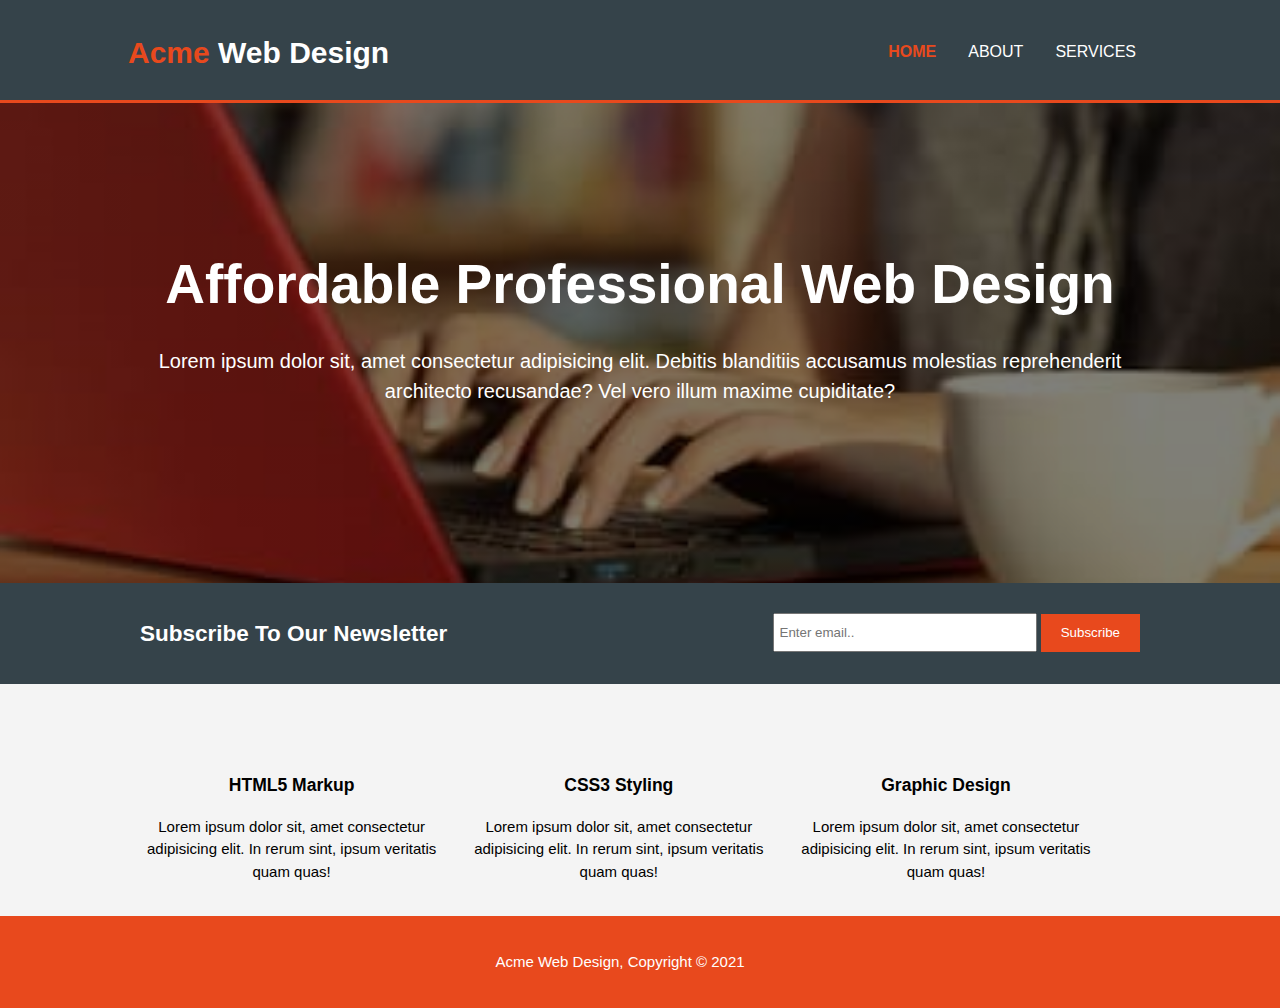
<file: index.html>
<!DOCTYPE html>
<html lang="en">
<head>
    <meta charset="UTF-8">
    <meta name="viewport" content="width=device-width, initial-scale=1.0">
    <meta name="description" content="Affordable and Professional Web Design">
    <meta name="author" content="Adenike Salau">
    <link rel="stylesheet" href="https://cdnjs.cloudflare.com/ajax/libs/font-awesome/5.15.2/css/all.min.css" integrity="sha512-HK5fgLBL+xu6dm/Ii3z4xhlSUyZgTT9tuc/hSrtw6uzJOvgRr2a9jyxxT1ely+B+xFAmJKVSTbpM/CuL7qxO8w==" crossorigin="anonymous" />
    <link rel="stylesheet" href="css/style.css">
    <title>Acme | Home</title>
</head>
<body>
    <header>
        <div class="container">
            <div id="branding">
                <h1 class="logo"><span class="highlight">Acme</span>  Web Design</h1>
            </div>
            <nav>
                <ul>
                    <li class="current"><a href="index.html">Home</a></li>
                    <li><a href="about.html">About</a></li>
                    <li><a href="services.html">Services</a></li>
                </ul>
            </nav>
        </div>
    </header>

    <section id="showcase">
        <div class="container">
            <h2>Affordable Professional Web Design</h2>
            <p>
                Lorem ipsum dolor sit, amet consectetur adipisicing elit. Debitis blanditiis accusamus molestias reprehenderit architecto recusandae? Vel vero illum maxime cupiditate?
            </p>
        </div>
    </section>

    <section id="newsletter">
        <div class="container">
            <h2>Subscribe To Our Newsletter</h2>
            <form>
                <input type="email" name="" id="" placeholder="Enter email..">
                <button type="submit" class="button-1">Subscribe</button>
            </form>

        </div>
    </section>

    <section id="boxes">
        <div class="container">
            <div class="box">
                <p>
                    <i class="fab fa-html5 fa-4x"></i>
                </p>
                <h3>HTML5 Markup</h3>
                <p>
                    Lorem ipsum dolor sit, amet consectetur adipisicing elit. In rerum sint, ipsum veritatis quam quas!
                </p>
            </div>

            <div class="box">
                <p>
                    <i class="fab fa-css3 fa-4x"></i>
                </p>
                <h3>CSS3 Styling</h3>
                <p>
                    Lorem ipsum dolor sit, amet consectetur adipisicing elit. In rerum sint, ipsum veritatis quam quas!
                </p>
            </div>

            <div class="box">
                <p>
                    <i class="fas fa-laptop fa-4x"></i>
                </p>
                <h3>Graphic Design</h3>
                <p>
                    Lorem ipsum dolor sit, amet consectetur adipisicing elit. In rerum sint, ipsum veritatis quam quas!
                </p>
            </div>
        </div>
    </section>

    <footer>
        <p>Acme Web Design, Copyright &copy; 2021</p>
    </footer>
</body>
</html>
</file>
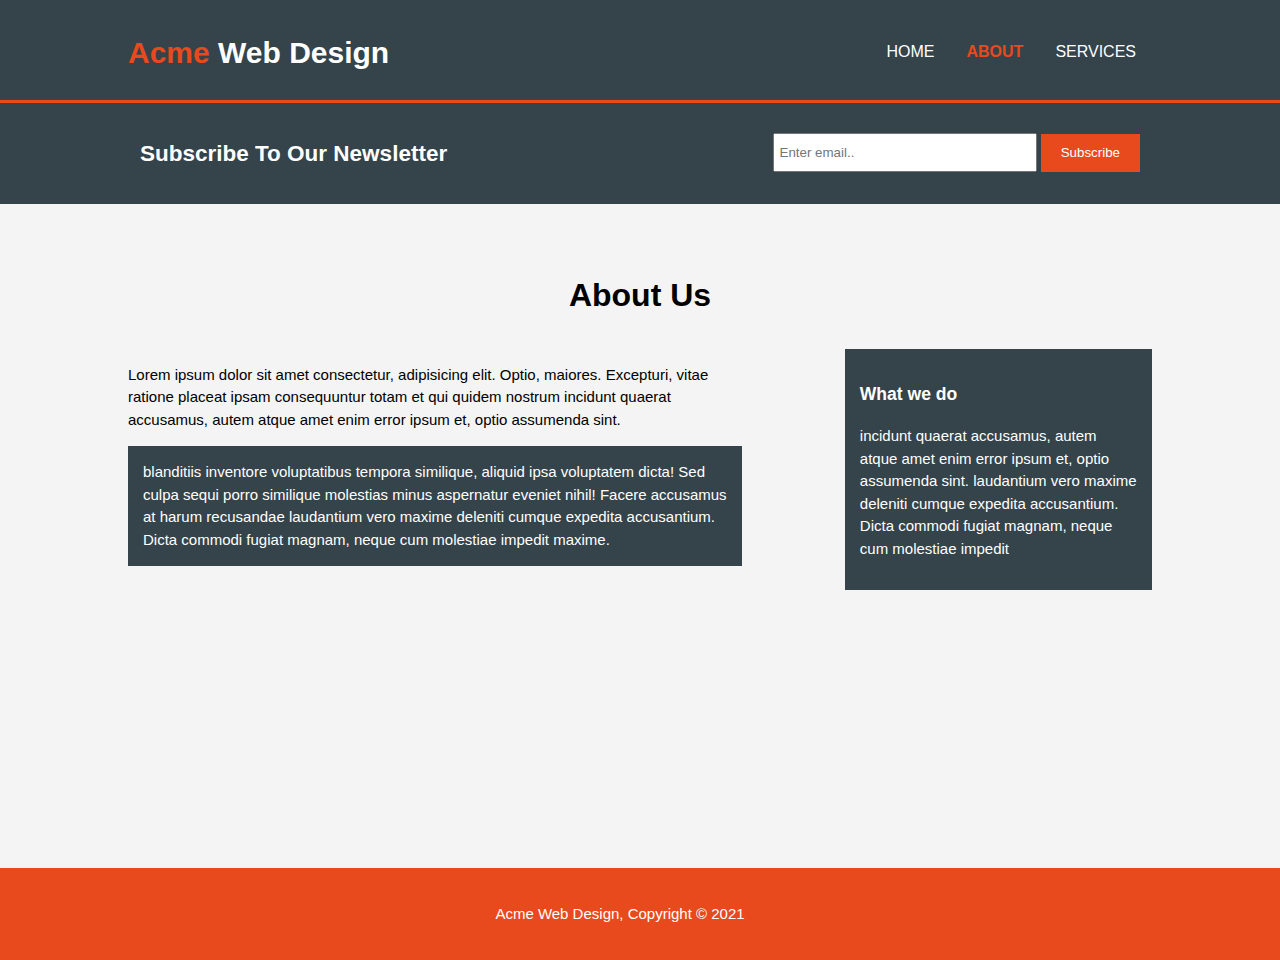
<file: about.html>
<!DOCTYPE html>
<html lang="en">
<head>
    <meta charset="UTF-8">
    <meta name="viewport" content="width=device-width, initial-scale=1.0">
    <meta name="description" content="Affordable and Professional Web Design">
    <link rel="stylesheet" href="css/style.css">
    <title>Acme | About</title>
</head>
<body>
    <header>
        <div class="container">
            <div id="branding">
                <h1 class="logo"><span class="highlight">Acme</span>  Web Design</h1>
            </div>
            <nav>
                <ul>
                    <li><a href="index.html">Home</a></li>
                    <li class="current"><a href="about.html">About</a></li>
                    <li><a href="services.html">Services</a></li>
                </ul>
            </nav>
        </div>
    </header>

    <section id="newsletter">
        <div class="container">
            <h2>Subscribe To Our Newsletter</h2>
            <form>
                <input type="email" name="" id="" placeholder="Enter email..">
                <button type="submit" class="button-1">Subscribe</button>
            </form>

        </div>
    </section>

    <section id="main">
        <div class="container">
            <h2 class="page-title">About Us</h2>
           <article id="main-col">
               
               <p>
                   Lorem ipsum dolor sit amet consectetur, adipisicing elit. Optio, maiores. Excepturi, vitae ratione placeat ipsam consequuntur totam et qui quidem nostrum 
                   incidunt quaerat accusamus, autem atque amet enim error ipsum et, optio assumenda sint.
               </p>
               <p class="dark">
                    blanditiis inventore voluptatibus tempora similique, aliquid ipsa voluptatem dicta! Sed culpa sequi porro similique molestias minus aspernatur eveniet nihil!
                    Facere accusamus at harum recusandae laudantium vero maxime deleniti cumque expedita accusantium. Dicta commodi fugiat magnam, neque cum molestiae impedit maxime. 
               </p>
           </article>

           <aside id="sidebar">
               <div class="dark">
                    <h3>What we do</h3>
                    <p>
                        incidunt quaerat accusamus, autem atque amet enim error ipsum et, optio assumenda sint. laudantium vero maxime deleniti cumque expedita accusantium. Dicta commodi fugiat magnam, neque cum molestiae impedit
                    </p> 
               </div>
               
           </aside>
        </div>
    </section>

    <footer>
        <p>Acme Web Design, Copyright &copy; 2021</p>
    </footer>
</body>
</html>
</file>
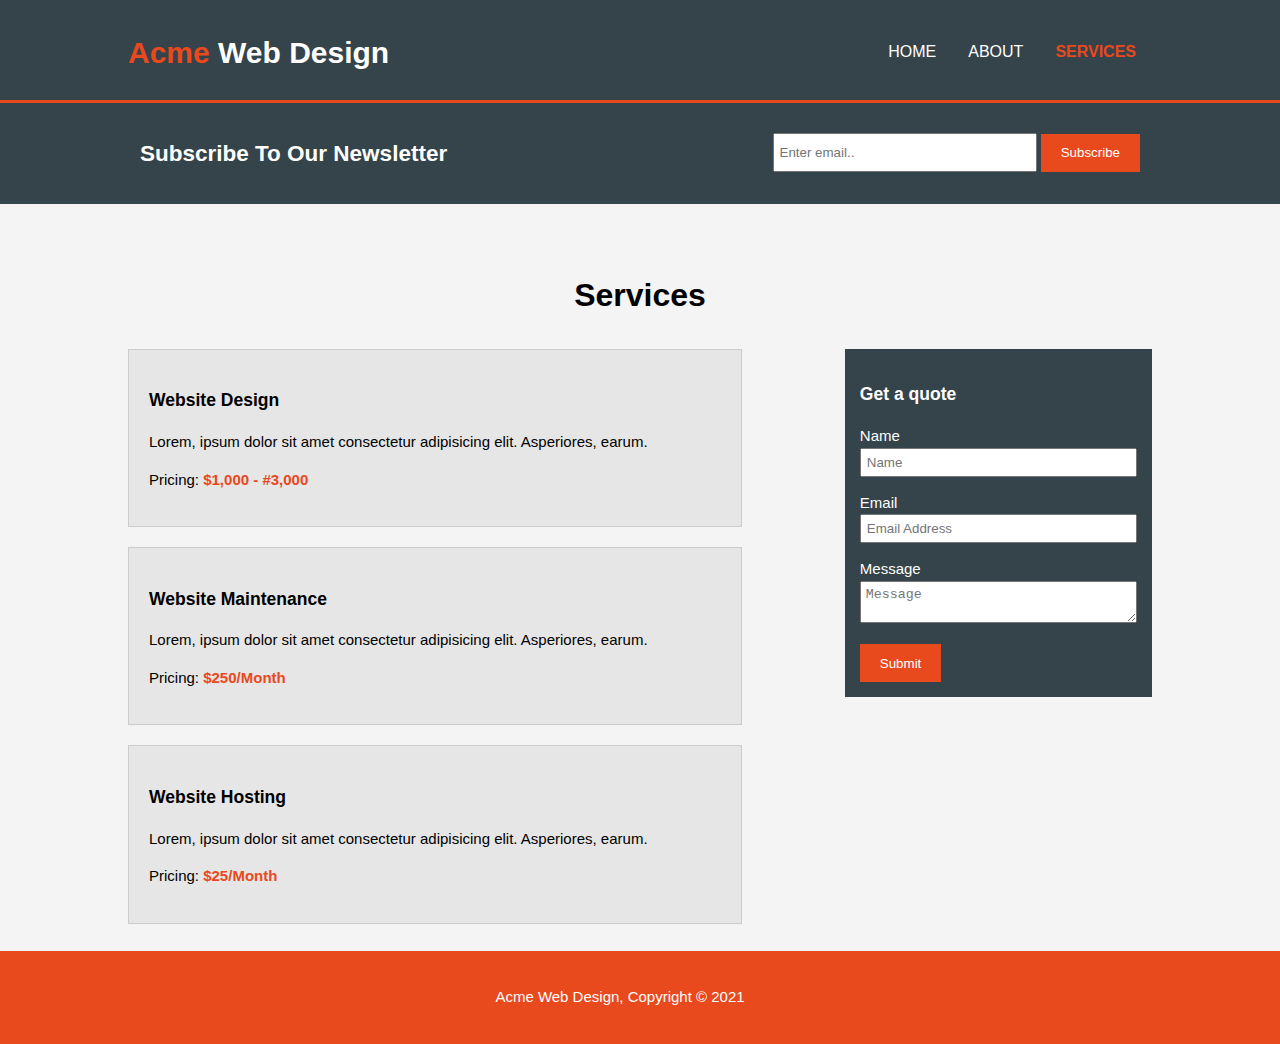
<file: services.html>
<!DOCTYPE html>
<html lang="en">
<head>
    <meta charset="UTF-8">
    <meta name="viewport" content="width=device-width, initial-scale=1.0">
    <meta name="description" content="Affordable and Professional Web Design">
    <link rel="stylesheet" href="css/style.css">
    <title>Acme | Services</title>
</head>
<body>
    <header>
        <div class="container">
            <div id="branding">
                <h1 class="logo"><span class="highlight">Acme</span>  Web Design</h1>
            </div>
            <nav>
                <ul>
                    <li><a href="index.html">Home</a></li>
                    <li><a href="about.html">About</a></li>
                    <li class="current"><a href="services.html">Services</a></li>
                </ul>
            </nav>
        </div>
    </header>

    <section id="newsletter">
        <div class="container">
            <h2>Subscribe To Our Newsletter</h2>
            <form>
                <input type="email" name="" id="" placeholder="Enter email..">
                <button type="submit" class="button-1">Subscribe</button>
            </form>

        </div>
    </section>

    <section id="main">
        <div class="container">
            <h2 class="page-title">Services</h2>
           <article id="main-col">
               
               <ul id="services">
                   <li>
                       <h3>Website Design</h3>
                       <p>Lorem, ipsum dolor sit amet consectetur adipisicing elit. Asperiores, earum.</p>
                       <p>Pricing: <strong>$1,000 - #3,000</strong></p>
                    </li>
                    <li>
                        <h3>Website Maintenance</h3>
                        <p>Lorem, ipsum dolor sit amet consectetur adipisicing elit. Asperiores, earum.</p>
                        <p>Pricing: <strong>$250/Month</strong></p>
                    </li>
                    <li>
                        <h3>Website Hosting</h3>
                        <p>Lorem, ipsum dolor sit amet consectetur adipisicing elit. Asperiores, earum.</p>
                        <p>Pricing: <strong>$25/Month</strong></p>
                    </li>
               </ul>
           </article>

           <aside id="sidebar">
               <div class="dark">
                    <h3>Get a quote</h3>
                    <form action="" class="quote">
                        <div class="form-control">
                            <label for="">Name</label>
                            <input type="text" placeholder="Name">
                        </div>
                        <div class="form-control">
                            <label for="">Email</label>
                            <input type="email" placeholder="Email Address">
                        </div>
                        <div class="form-control">
                            <label for="">Message</label>
                            <textarea placeholder="Message"></textarea>
                        </div>

                        <button class="button-1">Submit</button>
                    </form> 
               </div>
               
           </aside>
        </div>
    </section>

    <footer>
        <p>Acme Web Design, Copyright &copy; 2021</p>
    </footer>
</body>
</html>
</file>
<file: css/style.css>
body {
    font: 15px/1.5 Arial, Helvetica, sans-serif;
    padding: 0;
    margin: 0;
    background: #f4f4f4;
    min-height: 100vh;
    padding-bottom: 60px;
    position: relative;
}

/* Global */
.container {
    width: 80%;
    margin: auto;
    overflow: hidden;
}

ul {
    margin: 0;
    padding: 0;
}

.button-1 {
    height: 38px;
    background: #e8491d;
    border: 0;
    padding: 0 20px;
    color: #fff;
}

.button-1:focus {
    outline: none;
}

.button-1:hover {
    background: #fff;
    color: #e8491d;
    cursor: pointer;
}

.dark {
    background: #35434a;
    color: #fff;
    /* margin: 10px auto; */
    padding: 15px;
}

input:focus,
textarea:focus {
    outline: 1px solid #e8491d;
}

textarea {
    resize: vertical;
}

/* header */
header {
    background: #35434a;
    color: #fff;
    padding-top: 30px;
    min-height: 70px;
    border-bottom: 3px solid #e8491d;
}

header a {
    color: #fff;
    text-decoration: none;
    text-transform: uppercase;
    font-size: 16px;
}

section {
    padding: 40px 0;
}

header li {
    float: left;
    display: inline;
    margin: 0 16px 0 16px;
}

header #branding {
    float: left;
}

header #branding h1 {
    margin: 0;
} 

header nav {
    float: right;
    margin-top: 10px;
}

header .highlight,
header .current a {
    color: #e8491d;
    font-weight: bold;
}

header a:hover {
    color: #ccc;
    font-weight: bold;
}

/* Showcase */
#showcase {
    min-height: 400px;
    background: linear-gradient(rgba(0,0,0,.5),rgba(0,0,0,.5)), url("../images/close-girl-hands-writing-red-typing.jpg") no-repeat center;
    background-size: cover;
    text-align: center;
    color: #fff;
}

#showcase h2 {
    margin-top: 100px;
    font-size: 55px;
    margin-bottom: 10px;
}

#showcase p {
    font-size: 20px;
}
/* Newsletter */
#newsletter {
    padding: 15px;
    color: #fff;
    background: #35434a;
}

#newsletter h2 {
    float: left;
}

#newsletter form {
    float: right;
    margin-top: 15px;
}

#newsletter input[type='email'] {
    padding: 5px;
    height: 25px;
    width: 250px;
}

/* boxes */
#boxes {
    margin-top: 20px;
}

.box {
    float: left; 
    padding: 10px;
    text-align: center;
    width: 30%;
}

#boxes .box i,
strong {
    /* width: 90px; */
    color: #e8491d;
}


/* sidebar */
aside#sidebar {
    float: right;
    width: 30%;
}

aside#sidebar .form-control {
    margin-bottom: 15px;
}

aside#sidebar .quote input,
aside#sidebar .quote textarea {
    width: 100%;
    padding: 5px;
    box-sizing: border-box;
}

article#main-col {
    float: left;
    width: 60%;
}

h2.page-title {
    font-size: 2rem;
    text-align: center;
    margin-bottom: 30px;
}

/* Services */
ul#services li {
    background: #e6e6e6;
    border: 1px solid #ccc;
    margin-bottom: 20px;
    list-style: none;
    padding: 20px;
}

/* footer */
footer {
    background: #e8491d;
    color: #fff;
    margin-top: 20px;
    padding: 20px;
    text-align: center;
    position: absolute;
    bottom: 0;
    right: 0;
    width: 100%;
}


/* Media query */
@media(max-width: 768px) {
    .dark {
        margin: 10px auto;
    }

    header #branding,
    header nav,
    header nav li,
    #newsletter h2,
    #newsletter form,
    #boxes .box,
    article#main-col,
    aside#sidebar {
        float: none;
        text-align: center;
        width: 100%;
    }

    header {
        padding-bottom: 20px;
    }

    #showcase h1 {
        margin-top: 40px;
    }

    #showcase h2 {
        font-size: 50px;
    }

    #newsletter button,
    aside#sidebar .quote button {
        display: block;
        width: 100%;
    }

    #newsletter form input[type='email'] {
        width: 100%;
        margin-bottom: 5px;
    }

    aside#sidebar {
        margin-top: 10px;
    }
}
</file>
